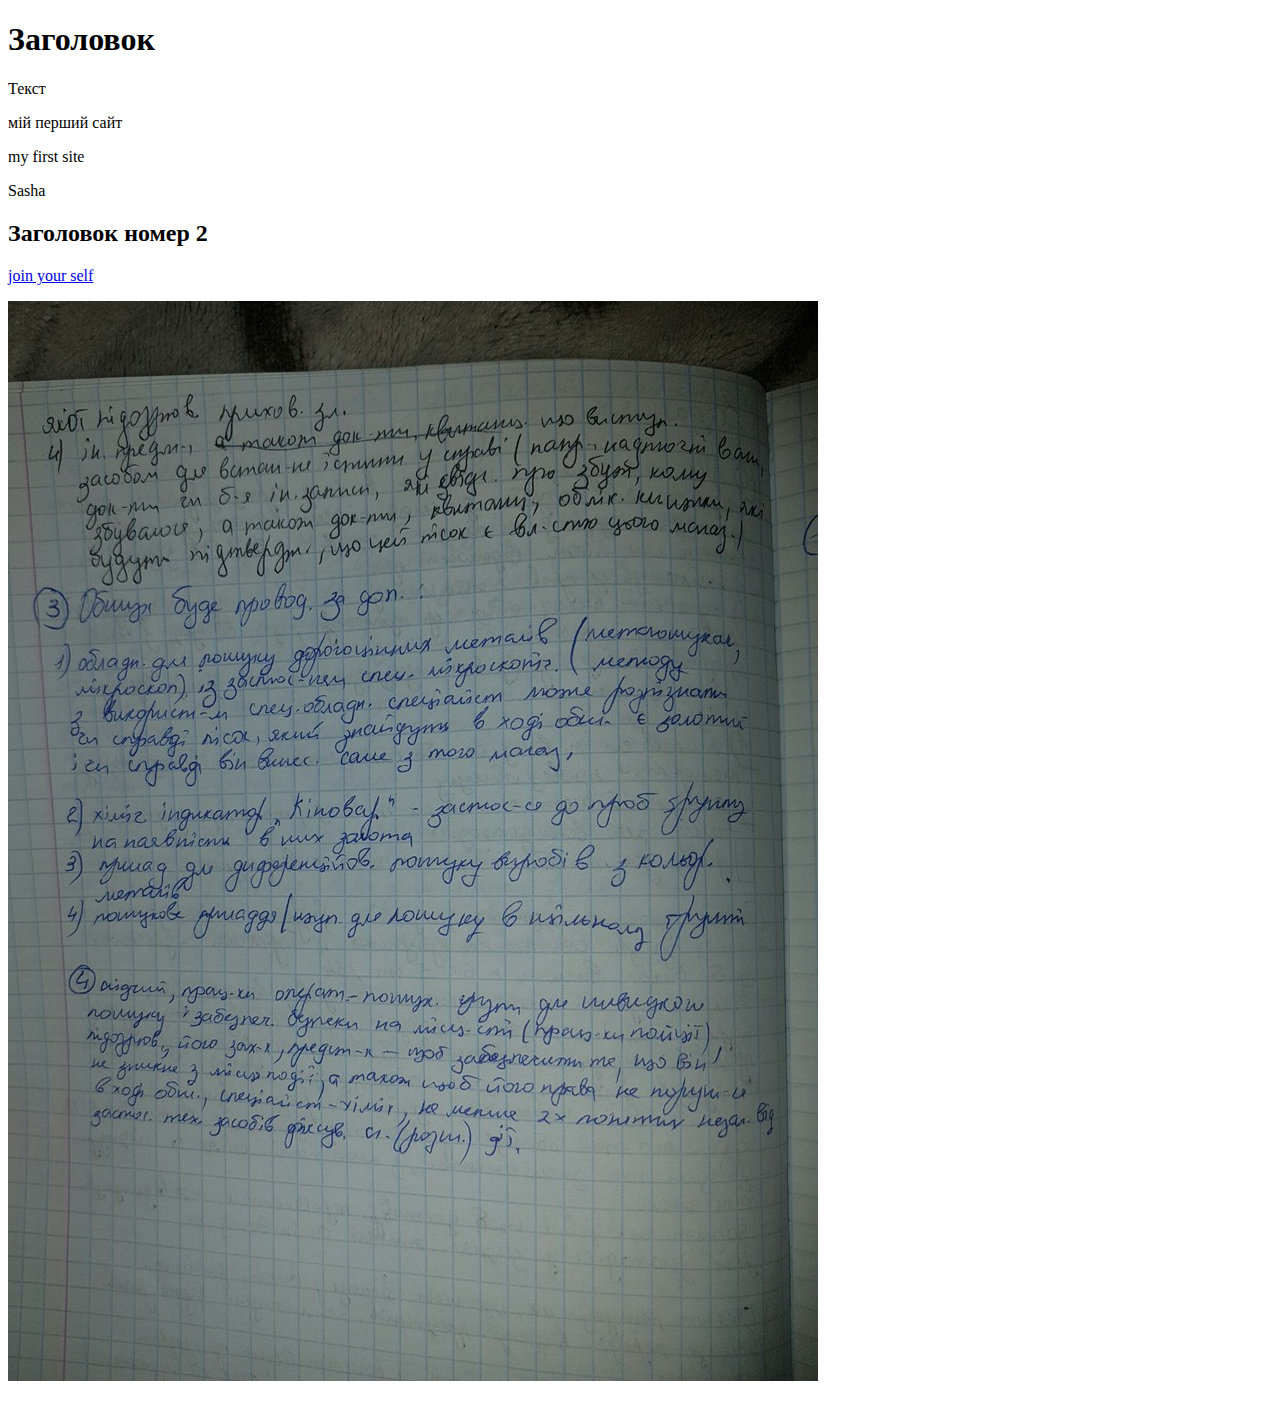
<file: index.html>
<!DOCTYPE html>
<html>
<body> 
	<h1> Заголовок </h1>
	<p> Текст </p>
	<p> мій перший сайт </p>
	<p> my first site </p>
	<p> Sasha </p>
	<h2> Заголовок номер 2 </h2>
	<a href="http://www.google.com"> join your self </a>
	<p><img src="sas.jpg"></p>
</body>
</html>
</file>
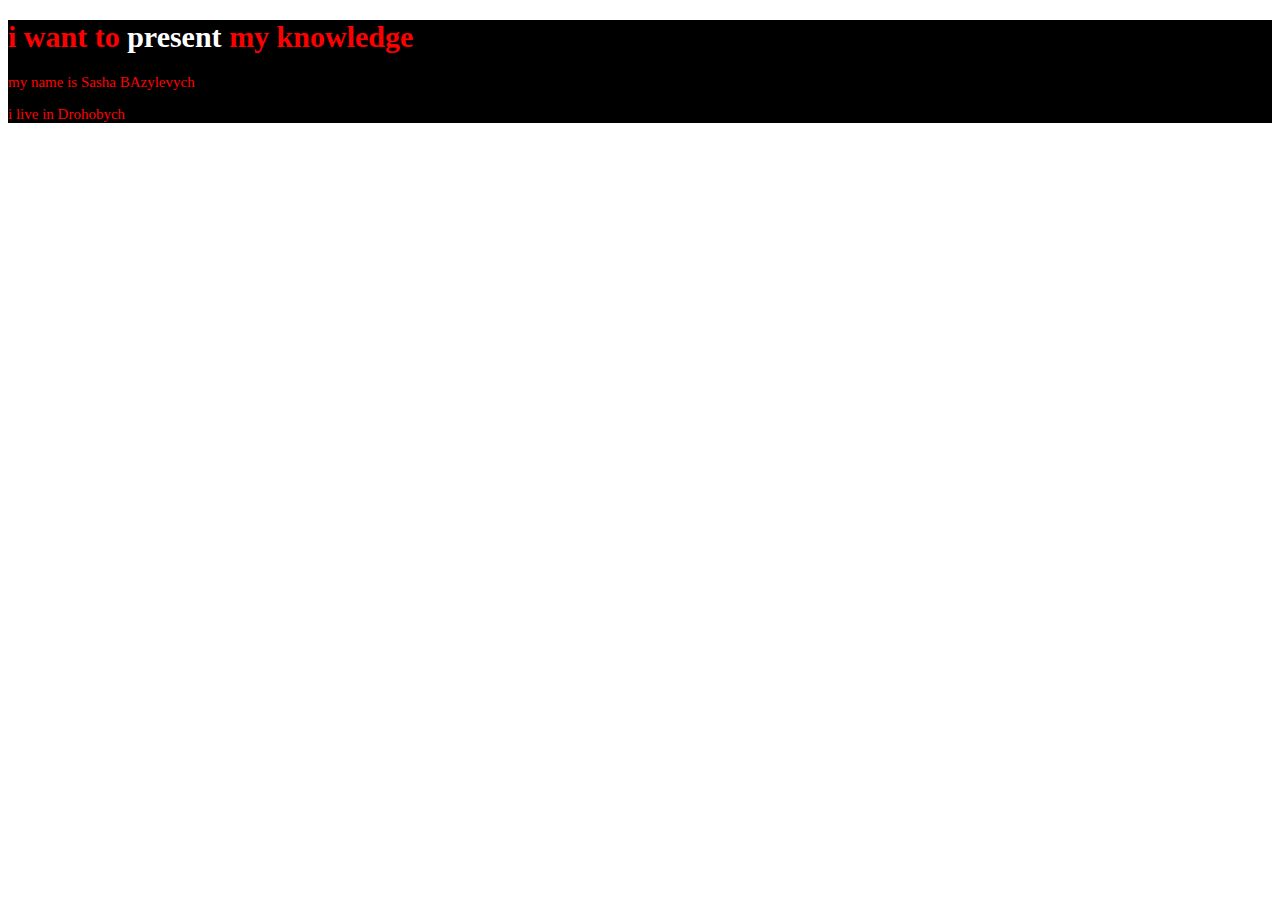
<file: div-span.html>
<!DOCTYPE html>
<html>
<head>
	<link rel="stylesheet" href="div.css">
	<title>бник автомобілів повинен обрати між виробництвом малолітражн </title>
</head>
<body>
	<div>
		<h1> i want to <span> present </span> my knowledge</h1>
		<p> my name is Sasha BAzylevych</p>
		<p> i live in Drohobych</p>
	</div>

</body>
</html>
</file>
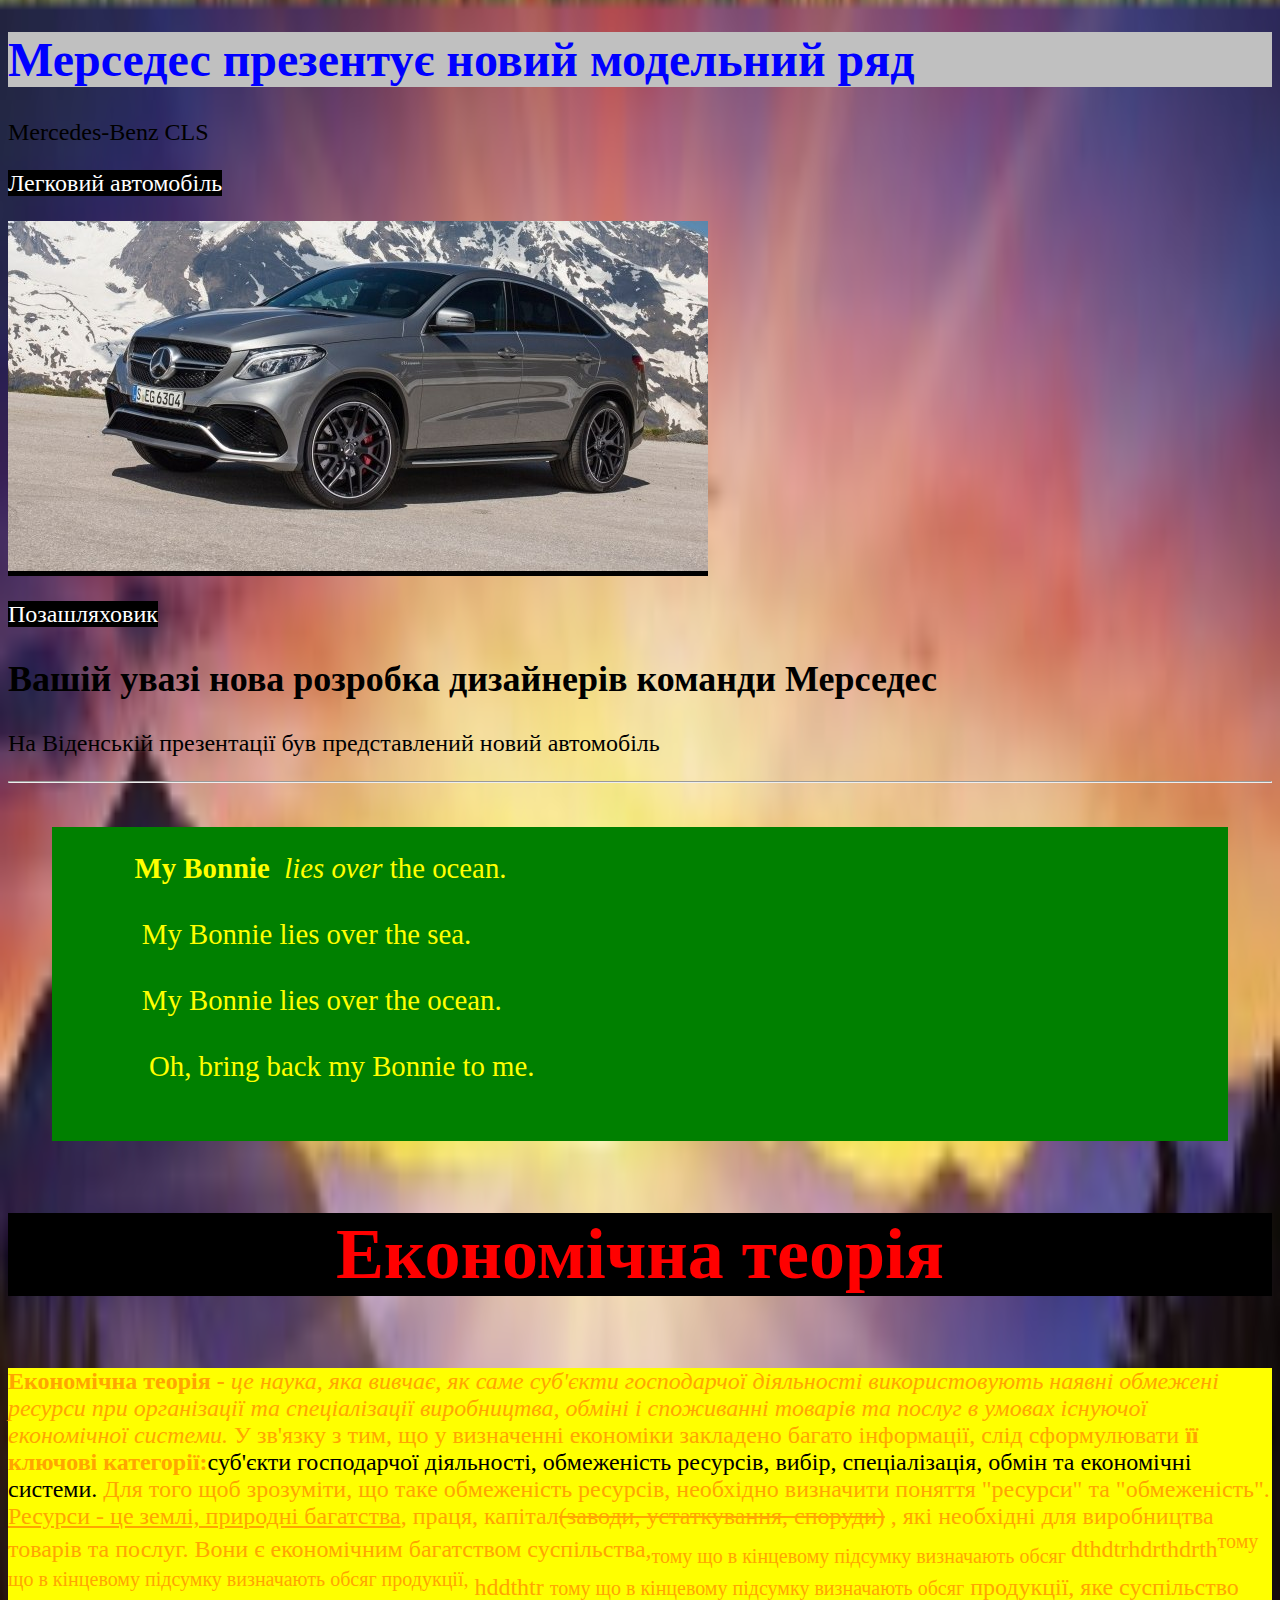
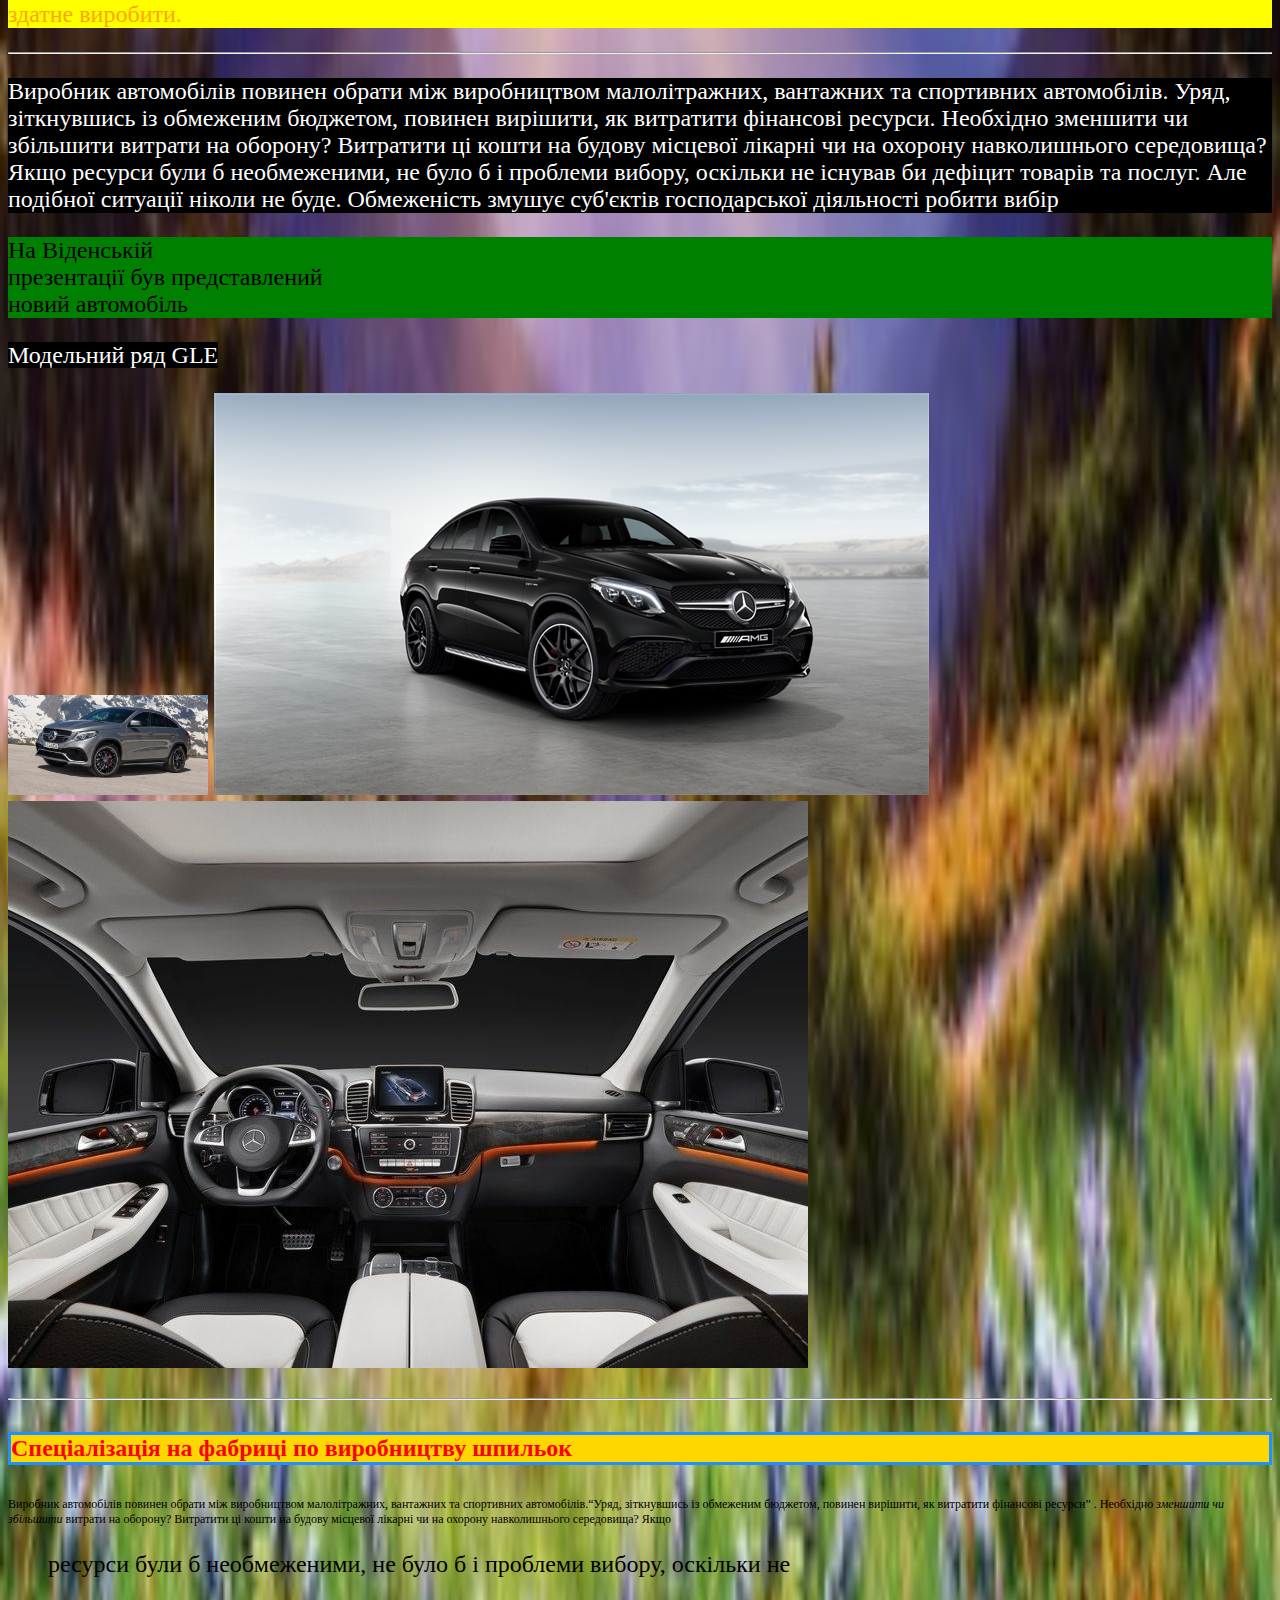
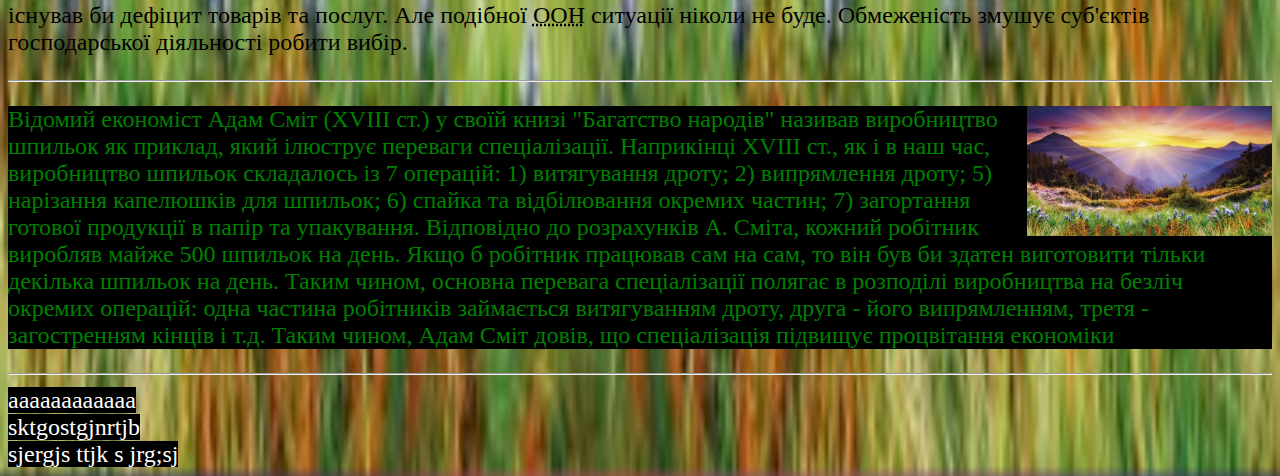
<file: index1.html>
<!DOCTYPE html>
<html>
<head>
	<link rel="stylesheet" href="index.css">
	<title> My first sait</title>
</head>
<body style="background-image: url('6802.jpg'); background-size: 100% 100%;"> 
	<h1 style="color:blue">Мерседес презентує новий модельний ряд </h1>
	<p> Mercedes-Benz CLS </p>
	<a href="http://www.mercedes-benz.ua/img/section/26/45_tn.jpeg"> Легковий автомобіль </a>
	<p ><a href="http://domik.ua/poleznoe/content-rozdil-xi---mitna-vartist-tovariv-metodi-viznachennya-mitnoyi-vartosti-tovariv-id146.html"><img id="image" src="700x350.jpg"> </p>
	<a href="http://www.mercedes-benz.ua/img/section/37/61_tn.jpeg"> Позашляховик </a>
	<h2 title="Attention please"> Вашій увазі нова розробка дизайнерів команди Мерседес </h2>
	<p> На Віденській презентації був представлений новий автомобіль </p>
	<hr>
	<pre class="abc" >
	<b>My Bonnie</b> <i> lies over </i>the ocean.

	 My Bonnie lies over the sea.

 	 My Bonnie lies over the ocean.

	  Oh, bring back my Bonnie to me.
	</pre>
	<h3 style="color: red; background-color: black; font-family: times new roman; font-size: 300%; text-align: center;"> Економічна теорія </h3>
	<p id="paragr" style="background-color: yellow; "><b>Економічна теорія - </b><i>це наука, яка вивчає, як саме суб'єкти господарчої діяльності використовують наявні обмежені ресурси при організації та спеціалізації виробництва, обміні і споживанні товарів та послуг в умовах існуючої економічної системи.</i>  У зв'язку з тим, що у визначенні економіки закладено багато інформації, слід сформулювати <strong>її ключові категорії:</strong><mark>суб'єкти господарчої діяльності, обмеженість ресурсів, вибір, спеціалізація, обмін та економічні системи.</mark> Для того щоб зрозуміти, що таке обмеженість ресурсів, необхідно визначити поняття "ресурси" та "обмеженість". <ins>Ресурси - це землі, природні багатства</ins>, праця, капітал<del>(заводи, устаткування, споруди)</del> , які необхідні для виробництва товарів та послуг. Вони є економічним багатством суспільства,<sub>тому що в кінцевому підсумку визначають обсяг </sub>dthdtrhdrthdrth<sup>тому що в кінцевому підсумку визначають обсяг продукції,</sup> hddthtr <small>тому що в кінцевому підсумку визначають обсяг</small> продукції, яке суспільство здатне виробити.
		
	</p>
	<!--Ця сторінка знаходиться на мому компютері в папці HTML-->
	<hr>
	<!--<p> Однак не всі ресурси обмежені.<q>Деякі природні ресурси, такі як кисень або енергія сонця </q> Деякі природні ресурси, такі як кисень або енергія сонця<blockquote cite="https://developer.mozilla.org/uk/docs/Learn/HTML">доступні в тій кількості, яка перевищує кількість, бажану споживачем за нульовою ціною. Ці ресурси доступні всім і кожному.</blockquote> (без яких неможливе жодне виробництво), доступні в тій кількості, яка перевищує кількість, бажану споживачем<abbr title=" Hiper Text Markup Language">HTML</abbr> HTMLза нульовою ціною. Ці ресурси доступні всім і кожному.Оскільки існує обмеженість ресурсів, суб'єкти господарчої діяльності і суспільство повинні постійно робити вибір. Домогосподарки повинні вибирати, як використовувати свій обмежений доход на придбання необхідних товарів та послуг. <cite>Бізнес </cite>повинен обират <address> Bazylevich Olexandr, drohobych, V.Velykyi st.</address>-->
		
	</p>
	<p  style="color: rgb(255, 255, 255); background-color: #000000;">
		Виробник автомобілів повинен обрати між виробництвом малолітражних, вантажних та спортивних автомобілів. Уряд, зіткнувшись із обмеженим бюджетом, повинен вирішити, як витратити фінансові ресурси. Необхідно зменшити чи збільшити витрати на оборону? Витратити ці кошти на будову місцевої лікарні чи на охорону навколишнього середовища? Якщо ресурси були б необмеженими, не було б і проблеми вибору, оскільки не існував би дефіцит товарів та послуг. Але подібної ситуації ніколи не буде. Обмеженість змушує суб'єктів господарської діяльності робити вибір
	</p>
  	<p class="abc"> На Віденській <br>презентації був представлений <br> новий автомобіль </p>
	<a href="http://www.mercedes-benz.ua/cars/models/gle-class/coupe/home/media.html"> Модельний ряд GLE </a>
	<p> <img src="700x350.jpg" alt="aaaaa" height="100" width="200"> <img src="E1.jpg"> <img src="1024x.jpg"></p>
	<hr>
	<h4>Спеціалізація на фабриці по виробництву шпильок</h4>
	<p style="font-size: 50%">Виробник автомобілів повинен обрати між виробництвом малолітражних, вантажних та спортивних автомобілів.<q>Уряд, зіткнувшись із обмеженим бюджетом, повинен вирішити, як витратити фінансові ресурси</q> . Необхідно <cite>зменшити чи збільшити </cite>витрати на оборону? Витратити ці кошти на будову місцевої лікарні чи на охорону навколишнього середовища? Якщо <blockquote>ресурси були б необмеженими, не було б і проблеми вибору, оскільки не </blockquote> існував би дефіцит товарів та послуг. Але подібної <abbr title="Організа́ція Об'є́днаних На́цій">ООН</abbr> ситуації ніколи не буде. Обмеженість змушує суб'єктів господарської діяльності робити вибір.</p>
	<!--<p>Головні органи ООН: Генеральна Асамблея (ГА), Рада Безпеки (РБ), Секретаріат (генеральний секретар обирається Генеральною Асамблеєю за рекомендацією Ради Безпеки на 5 років), Міжнародний Суд, Економічна і соціальна рада; Рада з Опіки; штаб-квартира розташована у Нью-Йорку.</p>-->
	<hr>
	<p id="bbb"><img class="Picture" src="6802.jpg" alt="Picture about nature"> Відомий економіст Адам Сміт (XVIII ст.) у своїй книзі "Багатство народів" називав виробництво шпильок як приклад, який ілюструє переваги спеціалізації. Наприкінці XVIII ст., як і в наш час, виробництво шпильок складалось із 7 операцій: 1) витягування дроту; 2) випрямлення дроту; <!--3) загострення кінців; 4) згортання в петлю;--> 5) нарізання капелюшків для шпильок; 6) спайка та відбілювання окремих частин; 7) загортання готової продукції в папір та упакування. Відповідно до розрахунків А. 
	Сміта, кожний робітник виробляв майже 500 шпильок на день. Якщо б робітник працював сам на сам, то він був би здатен виготовити тільки декілька шпильок на день. Таким чином, основна перевага спеціалізації полягає в розподілі виробництва на безліч окремих операцій: одна частина робітників займається витягуванням дроту, друга - його випрямленням, третя - загостренням кінців і т.д. Таким чином, Адам Сміт довів, що спеціалізація підвищує процвітання економіки </p>
	<hr>
	<a href="https://www.sublimetext.com/3">aaaaaaaaaaaa</a>
	<br>
	<a href="index.html">sktgostgjnrtjb</a>
	<br>
	<a href="#image" target="_blanck">sjergjs ttjk s jrg;sj</a>
</body>
</html>
</file>
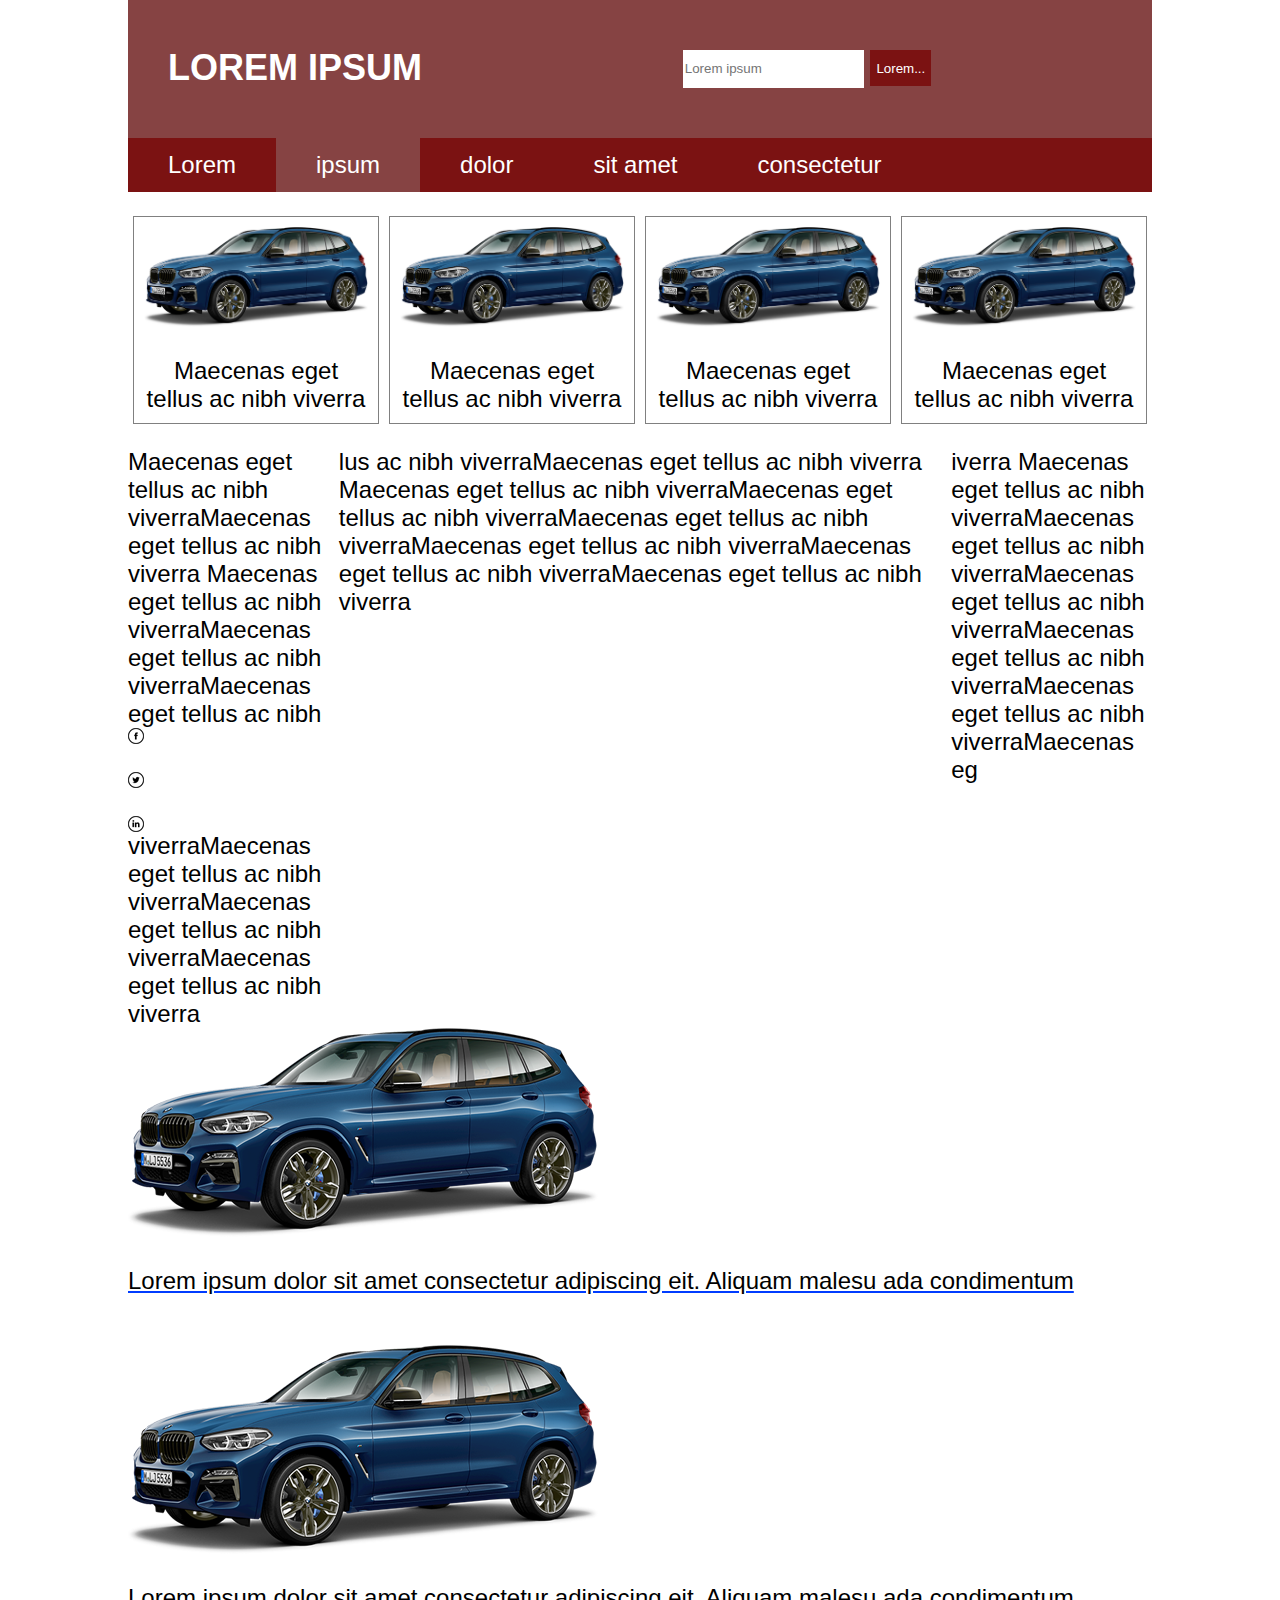
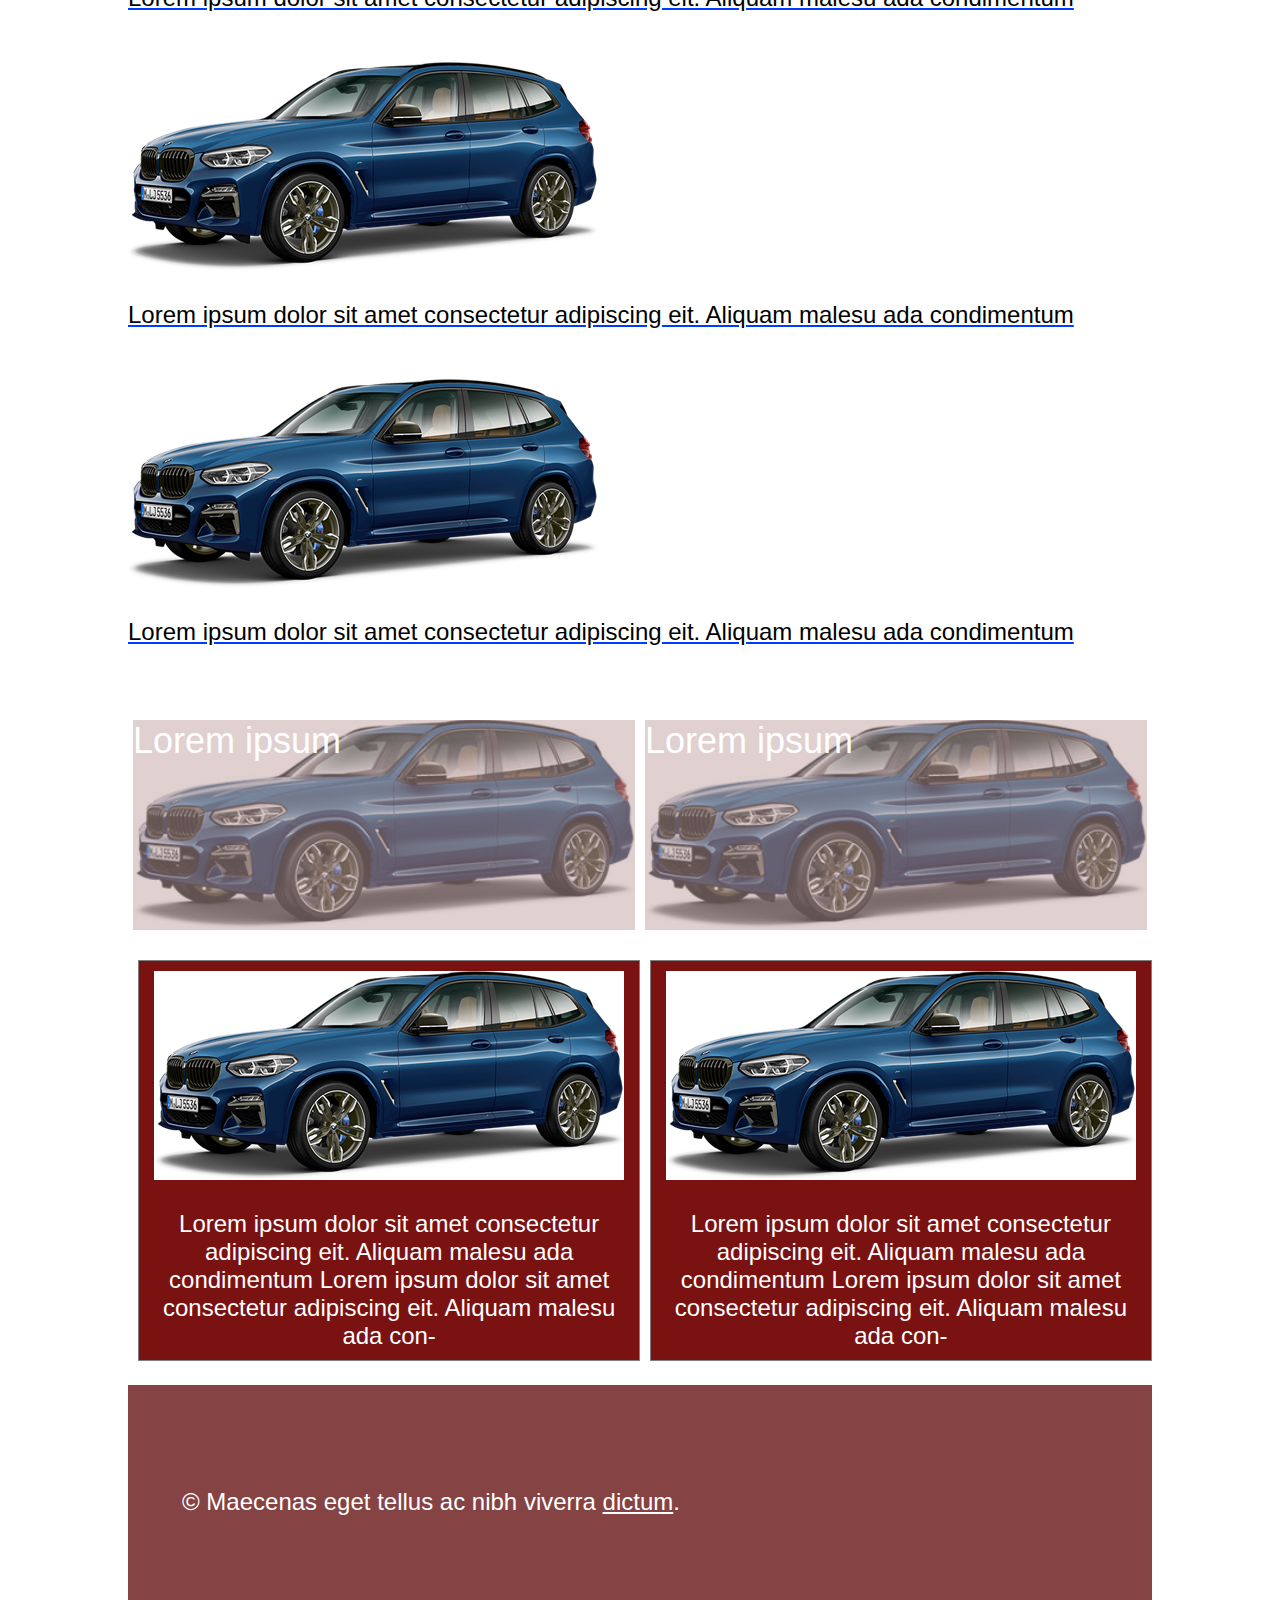
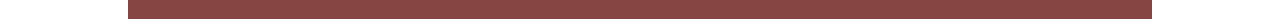
<file: newcite.html>
<!DOCTYPE html>
<html>
<head>
	<link rel="stylesheet" href="sait.css">
	<title>LOREM IPSUM</title>
	<meta charset="UTF-8">
</head>
<body>
<div>
	<header>
		<div class="emblem">
			<h1><a class="link" href="file:///C:/Users/Sergei/Desktop/HTML/sait.html">Lorem Ipsum</a></h1>
			<form>
 		    <input type="text" placeholder="Lorem ipsum" name="Lorem ipsum">
 		    <button>Lorem...</button>
  			</form><br>
  		</div>
		<ul id="menu">
			<li>
				<a href="file:///C:/Users/Sergei/Desktop/HTML/sait.html">Lorem</a>
				<div class="dropdown-content">
					<a href="#">Link 1</a>
					<a href="#">Link 2</a>
					<a href="#">Link 3</a>
				</div>
			</li>
			<li>
				<a class="active" href="file:///C:/Users/Sergei/Desktop/HTML/sait.html">ipsum</a>
				<div class="dropdown-content">
					<a href="#">Link 1</a>
					<a href="#">Link 2</a>
					<a href="#">Link 3</a>
				</div>
			</li>
			<li>
				<a href="file:///C:/Users/Sergei/Desktop/HTML/sait.html">dolor</a>
				<div class="dropdown-content">
					<a href="#">Link 1</a>
					<a href="#">Link 2</a>
					<a href="#">Link 3</a>
				</div>
			</li>
			<li>
				<a href="file:///C:/Users/Sergei/Desktop/HTML/sait.html">sit amet</a>
				<div class="dropdown-content">
					<a href="#">Link 1</a>
					<a href="#">Link 2</a>
					<a href="#">Link 3</a>
				</div>
			</li>
			<li>
				<a href="file:///C:/Users/Sergei/Desktop/HTML/sait.html">consectetur</a>
				<div class="dropdown-content">
					<a href="#">Link 1</a>
					<a href="#">Link 2</a>
					<a href="#">Link 3</a>
				</div>
			</li>
		</ul>
		

	</header>

	<ul class="galery">
		<li>
			<a href="Untitled-1.png">
				<img src="Untitled-1.png" class="Picturelist" alt="Car Photo">
				<p>Maecenas eget tellus ac nibh viverra</p>
			</a>
		</li><li>
			<a href="Untitled-1.png">
				<img src="Untitled-1.png" class="Picturelist" alt="Car Photo">
				<p>Maecenas eget tellus ac nibh viverra</p>
			</a>
		</li><li>
			<a href="Untitled-1.png">
				<img src="Untitled-1.png" class="Picturelist" alt="Car Photo">
				<p>Maecenas eget tellus ac nibh viverra</p>
			</a>
		</li><li>
			<a href="Untitled-1.png">
				<img src="Untitled-1.png" class="Picturelist" alt="Car Photo">
				<p>Maecenas eget tellus ac nibh viverra</p>
			</a>
		</li>
	</ul>
	<div class="row">
		<div class="column first">
			Maecenas eget tellus ac nibh viverraMaecenas eget tellus ac nibh viverra Maecenas eget tellus ac nibh viverraMaecenas eget tellus ac nibh viverraMaecenas eget tellus ac nibh
			<div class="icon facebook"></div>
			<br>
			<div class="icon inki"></div>
			<br>
			<div class="icon twitter"></div>
			 viverraMaecenas eget tellus ac nibh viverraMaecenas eget tellus ac nibh viverraMaecenas eget tellus ac nibh viverra

				
		</div>
		<div class="column second">
			lus ac nibh viverraMaecenas eget tellus ac nibh viverra Maecenas eget tellus ac nibh viverraMaecenas eget tellus ac nibh viverraMaecenas eget tellus ac nibh viverraMaecenas eget tellus ac nibh viverraMaecenas eget tellus ac nibh viverraMaecenas eget tellus ac nibh viverra
		</div>
		<div class="column third">
			iverra Maecenas eget tellus ac nibh viverraMaecenas eget tellus ac nibh viverraMaecenas eget tellus ac nibh viverraMaecenas eget tellus ac nibh viverraMaecenas eget tellus ac nibh viverraMaecenas eg
		</div>
	</div>	
	<div class="galery4">
		<div class="photo1">
			<a href="Untitled-1.png">
			<img src="Untitled-1.png" class="Piclist" alt="Car Photo">
			<p>Lorem ipsum dolor sit amet consectetur adipiscing eit. Aliquam malesu ada condimentum</p>
			</a>
		</div>	
		<div class="photo2">
			<a href="Untitled-1.png">
			<img src="Untitled-1.png" class="Piclist" alt="Car Photo">
			<p>Lorem ipsum dolor sit amet consectetur adipiscing eit. Aliquam malesu ada condimentum</p>
			</a>
		</div>	
		<div class="photo3">
			<a href="Untitled-1.png">
			<img src="Untitled-1.png" class="Piclist" alt="Car Photo">
			<p>Lorem ipsum dolor sit amet consectetur adipiscing eit. Aliquam malesu ada condimentum</p>
			</a>
		</div>
		<div class="photo4">
			<a href="Untitled-1.png">
			<img src="Untitled-1.png" class="Piclist" alt="Car Photo">
			<p>Lorem ipsum dolor sit amet consectetur adipiscing eit. Aliquam malesu ada condimentum</p>
			</a>
		</div>
	</div>
	<ul class="list">
		<li class="listitem">
			<p>Lorem ipsum</p>
			<img src="bmw.jpg" class="car" alt="Car Photo">
		</li><li class="listitem">
			<p>Lorem ipsum</p>
			<img src="bmw.jpg" class="car" alt="Car Photo">
		</li>
	</ul>
	<ul class="galery2">
		<li>
			<a href="Untitled-1.png">
				<img src="Untitled-1.png" class="Pic" alt="Car Photo">
				<p>Lorem ipsum dolor sit amet consectetur adipiscing eit. Aliquam malesu ada condimentum
				Lorem ipsum dolor sit amet consectetur adipiscing eit. Aliquam malesu ada con-</p>
			</a>
		</li><li>
			<a href="Untitled-1.png">
				<img src="Untitled-1.png" class="Pic" alt="Car Photo">
				<p>Lorem ipsum dolor sit amet consectetur adipiscing eit. Aliquam malesu ada condimentum
				Lorem ipsum dolor sit amet consectetur adipiscing eit. Aliquam malesu ada con-</p>
			</a>
		</li>
	</ul>


	<footer> &copy; Maecenas eget tellus ac nibh viverra <a class="link" href="file:///C:/Users/Sergei/Desktop/HTML/sait.html">dictum</a>.</footer>
</div>
</body>
</html>
</file>
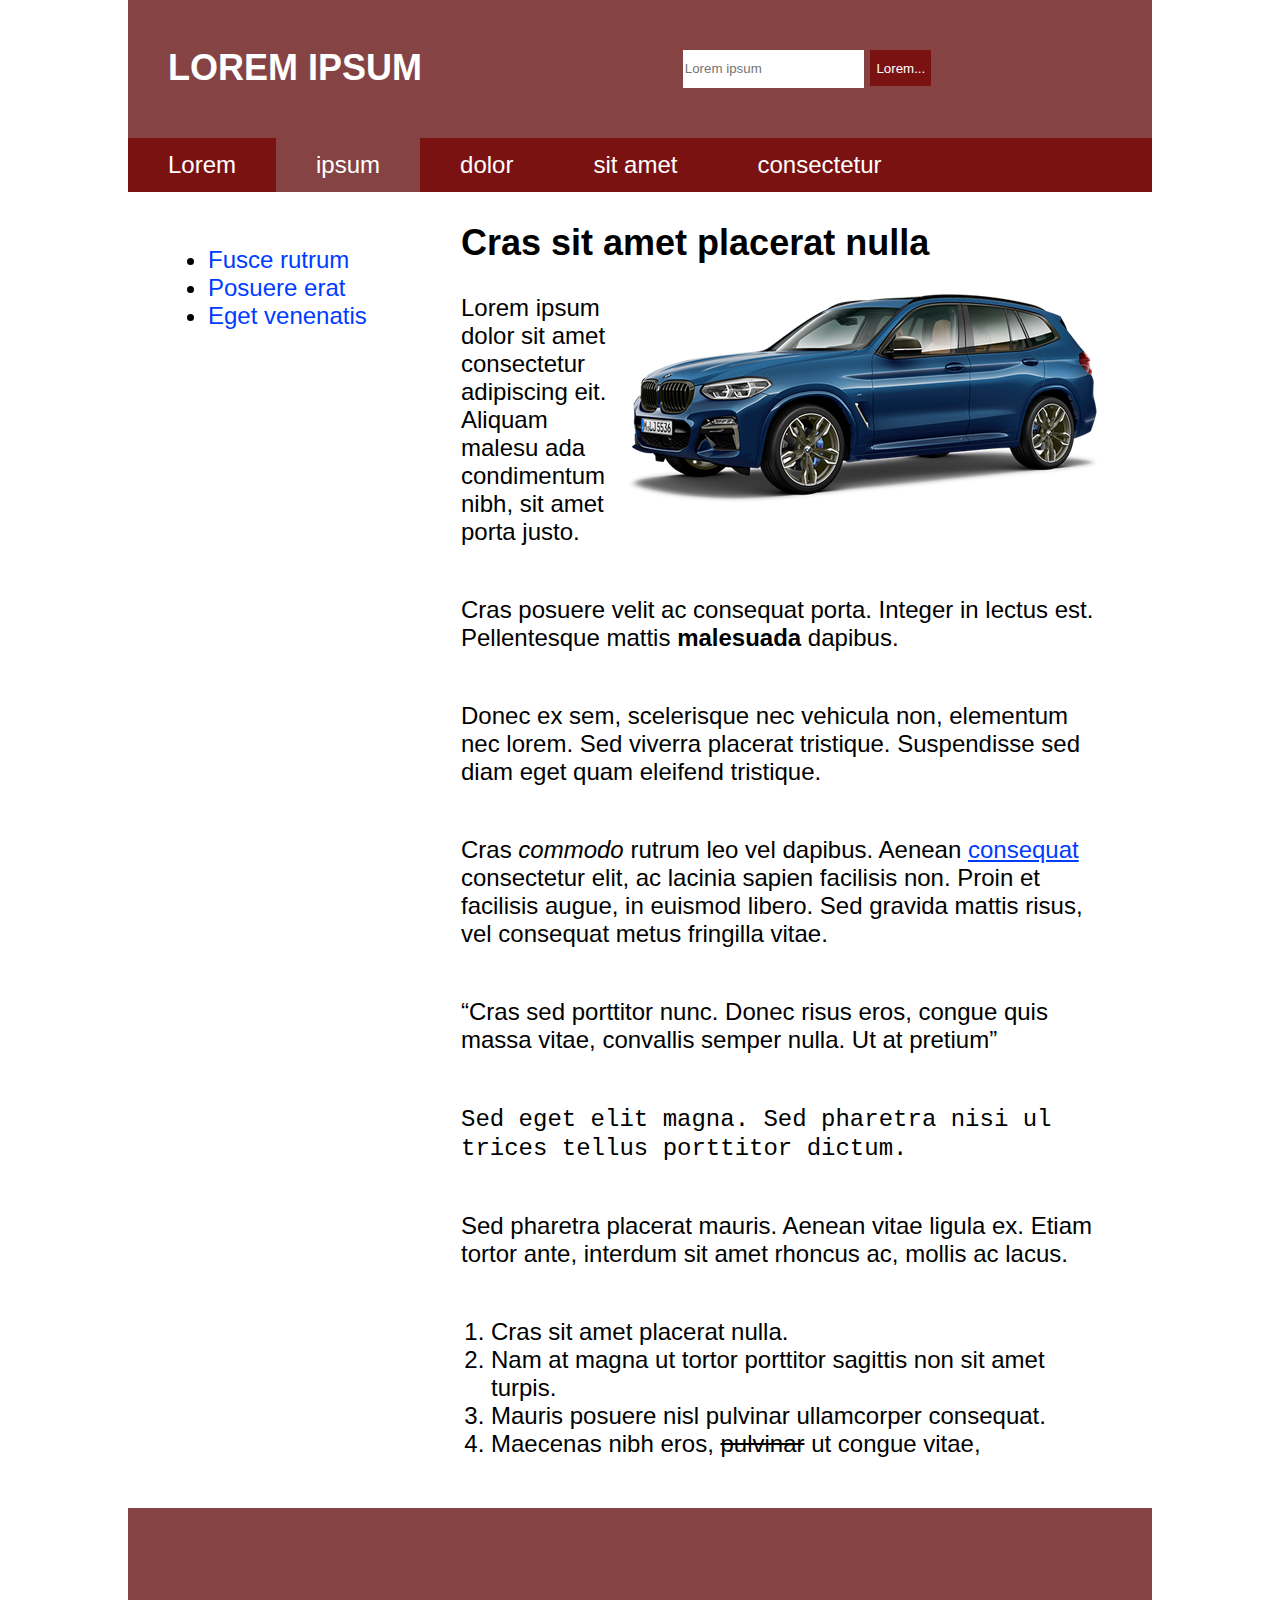
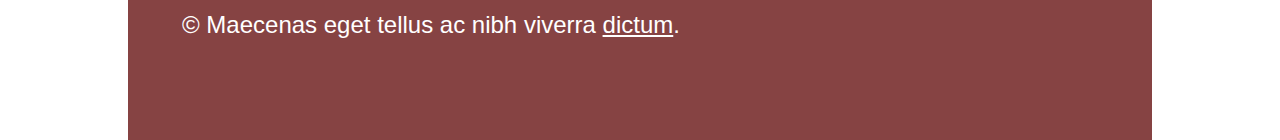
<file: sait.html>
<!DOCTYPE html>
<html>
<head>
	<link rel="stylesheet" href="sait.css">
	<title>Hello Vitaliy</title>
	<meta charset="UTF-8">
</head>
<body>
<div>
	<header>
		<div class="emblem">
		<h1><a class="link" href="file:///C:/Users/Sergei/Desktop/HTML/sait.html">Lorem Ipsum</a></h1>
		<form>
 		    <input type="text" placeholder="Lorem ipsum" name="Lorem ipsum">
 		    <button>Lorem...</button>
  		</form><br>
  		</div>
		<ul id="menu">
			<li>
				<a href="file:///C:/Users/Sergei/Desktop/HTML/sait.html">Lorem</a>
			</li>
			<li>
				<a class="active" href="file:///C:/Users/Sergei/Desktop/HTML/sait.html">ipsum</a>
			</li>
			<li>
				<a href="file:///C:/Users/Sergei/Desktop/HTML/sait.html">dolor</a>
			</li>
			<li>
				<a href="file:///C:/Users/Sergei/Desktop/HTML/sait.html">sit amet</a>
			</li>
			<li>
				<a href="file:///C:/Users/Sergei/Desktop/HTML/sait.html">consectetur</a>
			</li>
		</ul>
	</header>
	<nav>
		<ul>		
			<li><a href="file:///C:/Users/Sergei/Desktop/HTML/sait.html">Fusce rutrum</a></li>
			<li><a href="file:///C:/Users/Sergei/Desktop/HTML/sait.html">Posuere erat</a></li>
			<li><a href="file:///C:/Users/Sergei/Desktop/HTML/sait.html">Eget venenatis</a></li>
		</ul>
	</nav>
	<article>
		<h2>Cras sit amet placerat nulla</h2>
		<p><img class="Picture" src="Untitled-1.png" alt="Car Photo">Lorem ipsum dolor sit amet consectetur adipiscing eit. Aliquam malesu ada condimentum nibh, sit amet porta justo. </p>
		<p>Cras posuere velit ac consequat porta. Integer in lectus est. Pellentesque mattis <b>malesuada</b> dapibus.</p>
		<p>Donec ex sem, scelerisque nec vehicula non, elementum nec lorem. Sed viverra placerat tristique. Suspendisse sed diam eget quam eleifend tristique. </p>
		<p>Cras <i>commodo</i> rutrum leo vel dapibus. Aenean <a href="file:///C:/Users/Sergei/Desktop/HTML/sait.html">consequat</a> consectetur elit, ac lacinia sapien facilisis non. Proin et facilisis augue, in euismod libero. Sed gravida mattis risus, vel consequat metus fringilla vitae. </p>
		<p><q>Cras sed porttitor nunc. Donec risus eros, congue quis massa 
    	vitae, convallis semper nulla. Ut at pretium</q></p>
    	<p><code>Sed eget elit magna. Sed pharetra nisi ul  trices tellus porttitor dictum.</code></p>
    	<p>Sed pharetra placerat mauris. Aenean vitae ligula ex. Etiam tortor ante, interdum sit amet rhoncus ac, mollis ac lacus.</p>
    	<ol>
    		<li>Cras sit amet placerat nulla.</li>
    		<li>Nam at magna ut tortor porttitor sagittis non sit amet turpis.</li>
    		<li>Mauris posuere nisl pulvinar ullamcorper consequat.</li>
    		<li>Maecenas nibh eros, <del>pulvinar</del> ut congue vitae,</li>
    	</ol>
	</article>
	<footer> &copy; Maecenas eget tellus ac nibh viverra <a class="link" href="file:///C:/Users/Sergei/Desktop/HTML/sait.html">dictum</a>.</footer>
</div>
</body>
</html>
</file>
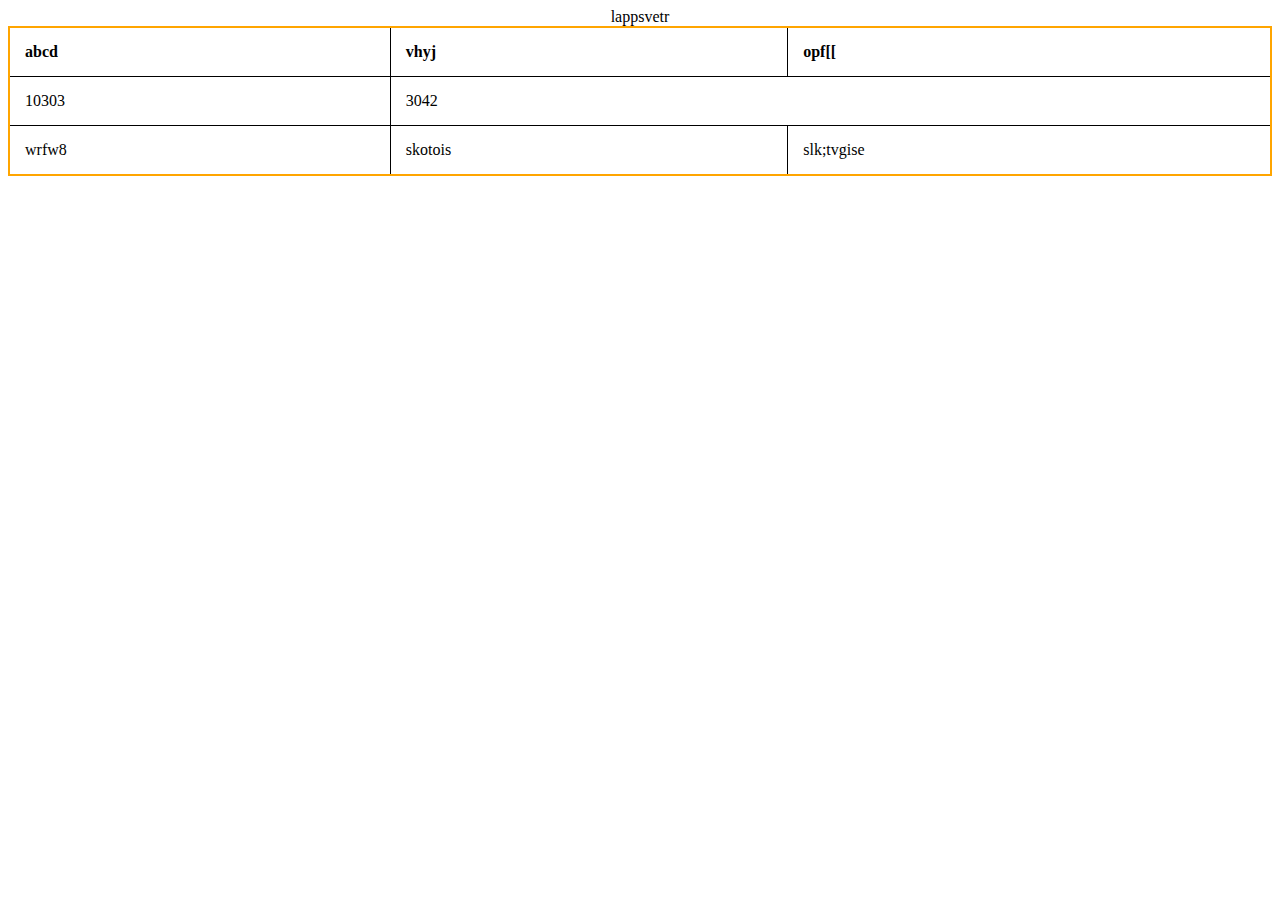
<file: table.html>
<!DOCTYPE html>
<html>
<head>
	<link rel="stylesheet" href="111.css">
	<title>abreviature</title>
</head>
<body>
	<table>
		<caption>lappsvetr</caption>
		<tr>
			<th>abcd</th>
			<th>vhyj</th>
			<th>opf[[</th>
		</tr>
		<tr>
			<td>10303</td>
			<td colspan="2">3042</td>
		</tr>
		<tr>
			<td>wrfw8</td>
			<td>skotois</td>
			<td>slk;tvgise</td>
		</tr>
	</table>
	

	


</body>
</html>
</file>
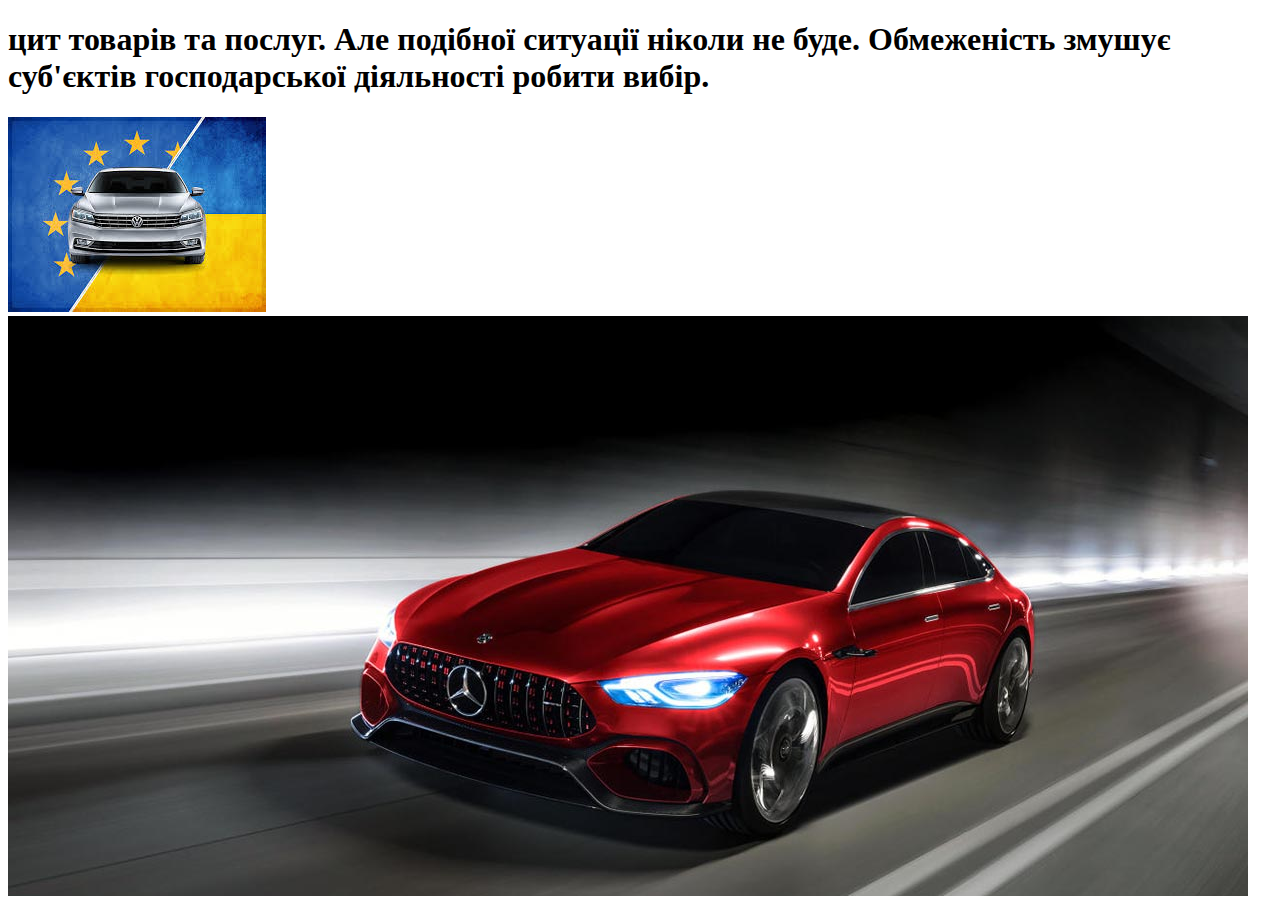
<file: html/img.html>
<!DOCTYPE html>
<html>
<head>
	<title>нувшись із обмеженим бюджетом, повинен вирішити, як витратити фінансові ресурси. Необхідно зменшити чи збільшити витрати на оборо</title>
</head>
<body>
	<h1>цит товарів та послуг. Але подібної ситуації ніколи не буде. Обмеженість змушує суб'єктів господарської діяльності робити вибір.</h1>
	<img src="../images/123.jpe">
	<img src="img/321.jpg">

</body>
</html>
</file>
<file: div.css>
div {
	background-color: black;
	color: red;
	font-size: 15px;
}

span {
	color: white;
}
</file>
<file: index.css>
body {
	font-size: 150%
}


h1 {
	background-color: silver
}


pre {
	color:yellow; 
	font-family: monotype corsiva;
	font-size:120%; text-align:right
	border: 2px solid blue;
	padding: 25px; 
	margin: 44px
}

#paragr {
	color: orange
}

.abc {
	background-color:green;
}

h4 {
	border: 3px solid DodgerBlue;
	background-color: #FFD700;
	color: rgb(255, 0, 0);
}

#bbb {
	color: green;
	background-color: #000000;
}

a:link {
	color: white;
	background-color: black;
	text-decoration: none;
}

a:hover {
	color: red;
	background-color: green;
	text-decoration: underline;
}

a:active {
	color: yellow;
    background-color: transparent;
    text-decoration: underline;
}

.Picture {
	float:right;
	width: 245px;
	height: 130px;
}
</file>
<file: sait.css>
body {
	width: 1024px;
	margin: 0 auto;
	font-family: Arial;
	font-size: 24px;
}
div {
	width: 100%;
}

ul {
	list-style-type:disc;
	padding: 0;
}

div.emblem {
	display: flex;
	justify-content: space-between;
	padding: 50px 40px;
}

.emblem h1 {
	margin: 0;
	line-height: 36px;
}
.emblem form input, .emblem form button {
	height: 36px;
	border: 0;
	line-height: 36px;
	display: inline-block;
}

.emblem form button {
	background-color: #7b1212;
	color: white;
	
}
#menu {
	list-style-type: none;
	background-color: #7b1212;
	display: flex;
	margin: 0;
}

#menu li {
	padding: 0;
	line-height: 54px;
	position: relative;

}
#menu li > a {
	text-decoration: none;
	color: white;
	padding: 0 40px;
	line-height: 54px;
	display: inline-block;
}



#menu li a:hover, #menu li .active  {
	background-color: #864343;
}

.dropdown-content {
	position: absolute;
	display: none;
	background-color: #7b1212;
	min-width: 100px;
}

.dropdown-content a {
	width: 100%;
	padding: 0 !important;
	text-align: center;
	display: block;
	color: white;
}

#menu li:hover .dropdown-content {
	display: block;

}
.row {
	display: flex;
}
.first {
	width: 20%;
	padding-right: 10px;
}

.second {
	width: 60%;
}
.third {
	width: 20%;
	padding-left: 10px;
}

form {
	float: right;
}

p {
	margin-bottom: 50px;
}

h1,h2 {
	font-size: 36px;
}

a {
	color: #003cff
}
header h1 {
	text-transform: uppercase;
}

header .link {
	text-decoration: none;
}

header {
	text-align: left;
	color: white;
	background-color: #864343;
}

footer {
	text-align: left;
	color: white;
	background-color: #864343;
	padding: 103px 54px;
}
nav {
	float: left;
	max-width: 310px;
	padding-left: 80px;
	padding-top: 30px;
	margin: 0;
}
article {
	margin-left: 320px;
	padding-left: 13px;
	margin-right: 54px;
}

article ol {
	margin-bottom: 50px;
	margin-top: 0;
	padding-left: 30px;
}
article p {
	margin-top: 0;
}

.Picture {
	float: right;
}

.Picturelist {
	
	max-width: 100%;
}
.galery {
	text-align: center;
}

.galery li {
	display: inline-block;
	width: calc(25% - 10px);
	border: 1px solid grey;
	margin-left:10px;
	padding: 10px;
	box-sizing: border-box;
}
.galery li:first-child {
	margin-left: 0;
}

.galery li p {
	color: black;
	margin-bottom: 0;

}

ul li a {
	text-decoration: none;
}
.Piclist {
	max-width: 100%;

}	
.galery4 {
	display: inline-block;
	width: 100%;
	text-decoration: none;
	
}
.galery4 p {
	color: black;

}
.photo {
	width: 40%;
}





.link {
	color: white;
}

.list {
	text-align: center;
}
.car {
	z-index: -1;
	width: 100%;
	height: 100%;
	position: absolute;
	left: 0;
}
.listitem {
	display: inline-block;
	background-color: rgba(194, 161, 161, 0.5);
	list-style-type: none;
	position: relative;
	height: 210px;
	width: calc(50% - 10px);
	margin-left: 5px;
}
.listitem:first-child {
	margin-right: 5px;
	margin-left: 0;
}
.list p {
	margin: 0;
	font-size: 36px;
	color: white;
	padding-top: 0;
	position: absolute;
}



.Pic {
	max-width: 100%;
}
.galery2 {
	text-align: center;
	background-color: 
}

.galery2 li {
	display: inline-block;
	width: 49%;
	margin-left: 0;
	border: 1px solid grey;
	margin-left:10px;
	padding: 10px;
	box-sizing: border-box;
	background-color: rgb(123, 18, 18);
	
}

.galery2 li p {
	color: white;
	margin-bottom: 0;
}
.icon {
	background-image: url(sprite.png);
	background-color: red;
	width: 16px;
	height: 16px;
}
.facebook {
	background-position: 0 0;
}
.inki {
	background-position: 16px 0;
}
.twitter {
	background-position: 32px 0;
}
</file>
<file: 111.css>
table {
	width: 100%;
	border: 2px solid orange;
	border-collapse: collapse;
}

th {
	text-align: left;

}

td, th {
	border: 1px solid black;
	padding: 15px;

}
</file>
